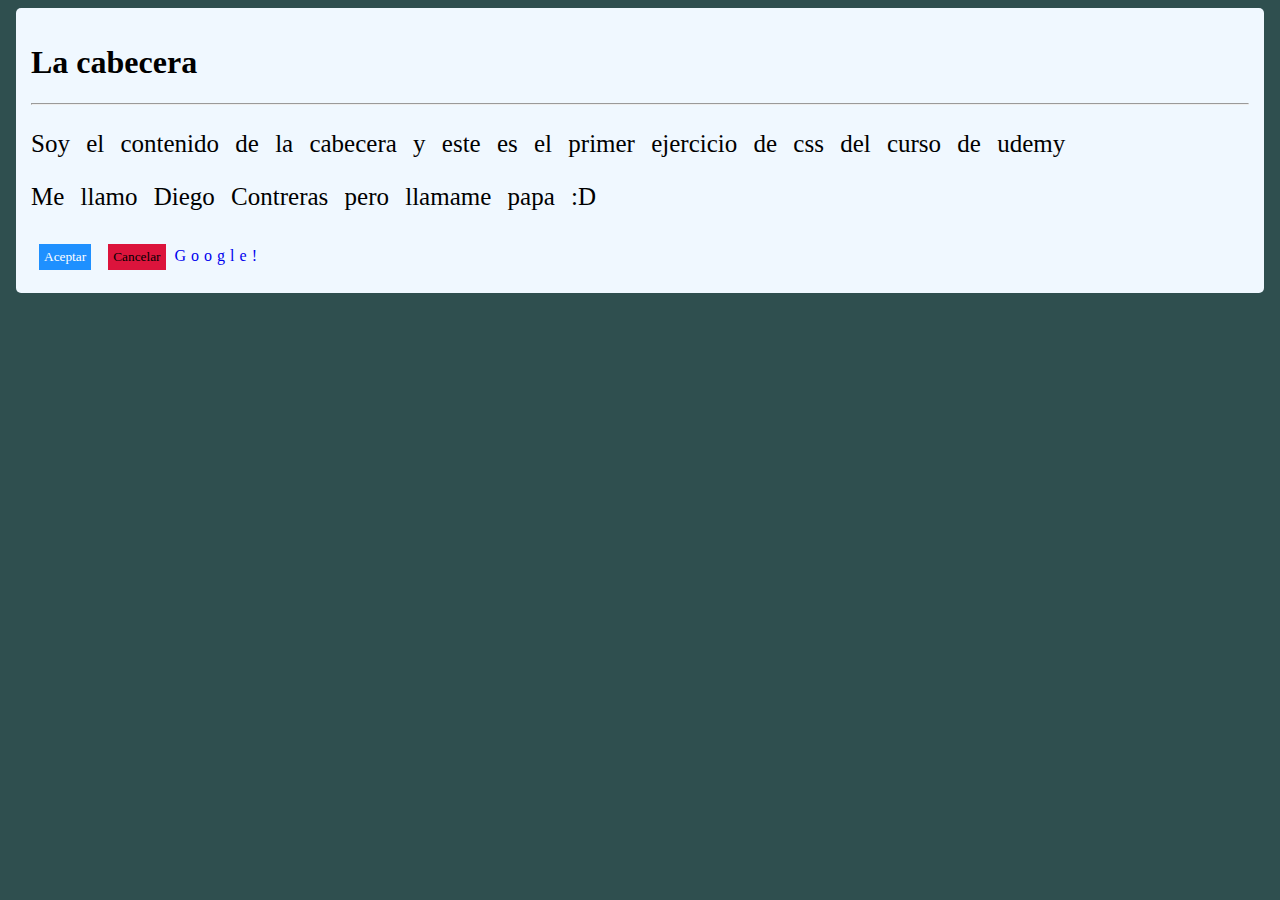
<file: ejercicioCSS_1.html>
<!DOCTYPE html>
<html lang="en">
<head>
    <meta charset="UTF-8">
    <meta http-equiv="X-UA-Compatible" content="IE=edge">
    <meta name="viewport" content="width=device-width, initial-scale=1.0">
    <link rel="stylesheet" href="styleEjercicio.css" type="text/css">
    <title>Ejercicio de css</title>   
</head>
<body>
    <header>
        <h1>La cabecera</h1>
        <hr>
        <p>Soy el contenido de la cabecera y este es el primer
            ejercicio de css del curso de udemy</p>
        <p>Me llamo Diego Contreras pero llamame papa :D</p>
        <button class="btnAceptar">Aceptar</button>
        <button class="btnCancelar">Cancelar</button>
        <a href="https://www.google.com">Google!</a>
    </header>
    
</body>
</html>
</file>
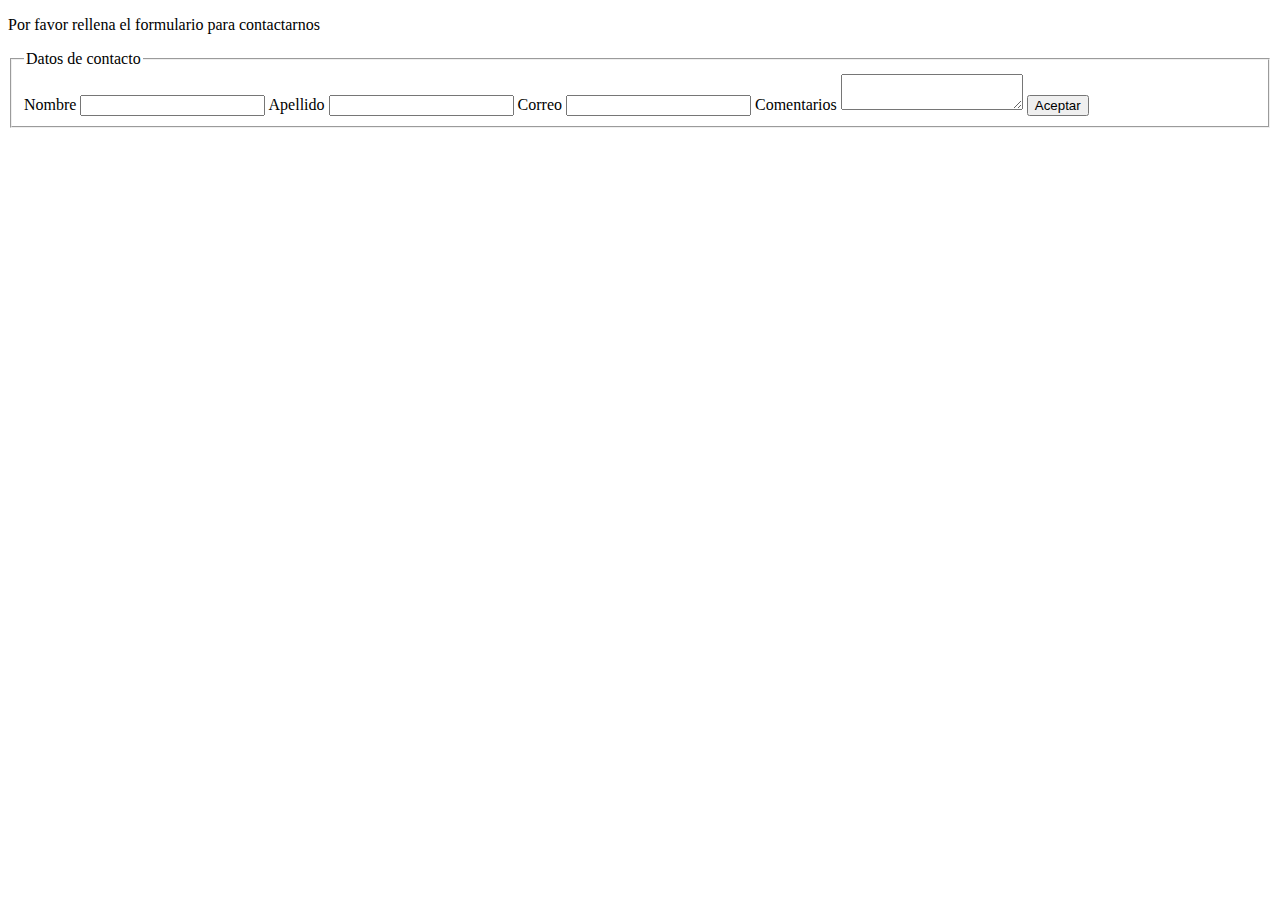
<file: formulario.html>
<!DOCTYPE html>
<html lang="en">
<head>
    <meta charset="UTF-8">
    <meta http-equiv="X-UA-Compatible" content="IE=edge">
    <meta name="viewport" content="width=device-width, initial-scale=1.0">
    <title>Formulario-contacto</title>
</head>
<body>
    <p>Por favor rellena el formulario para contactarnos</p>
    <fieldset>
        <legend>Datos de contacto</legend>
        <form action="RespuestaFormulario.html">
        <label>Nombre</label>
        <input />
        <label>Apellido</label>
        <input />
        <label>Correo</label>
        <input />
        <label>Comentarios</label>
        <textarea></textarea>
        <button>Aceptar</button>
        </form>
    </fieldset>
</body>
</html>
</file>
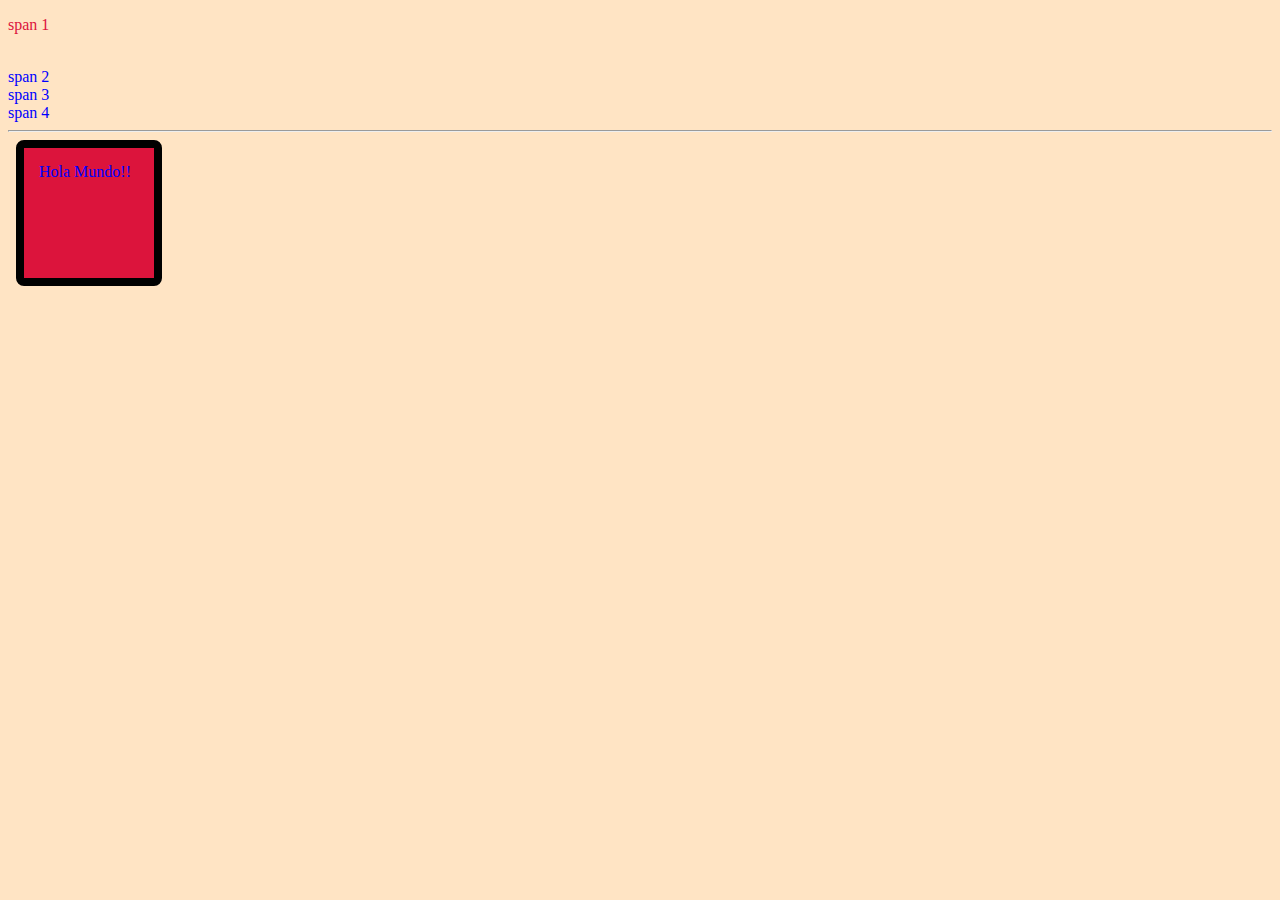
<file: PracticaCSS.html>
<!DOCTYPE html>
<html lang="en">
<head>
    <meta charset="UTF-8">
    <meta http-equiv="X-UA-Compatible" content="IE=edge">
    <meta name="viewport" content="width=device-width, initial-scale=1.0">
    <link rel="stylesheet" href="styleCss.css" type="text/css" >
    <title>Practica css</title>
</head>
<body>
    <p id="parrafo"> span 1</p>
    <br>
    <span class="etiqueta"> span 2</span>
    <br>
    <span class="etiqueta"> span 3</span>
    <br>
    <span class="etiqueta"> span 4</span>
    <hr>
    <div class="caja">Hola Mundo!!</div>
   

</body>
</html>
</file>
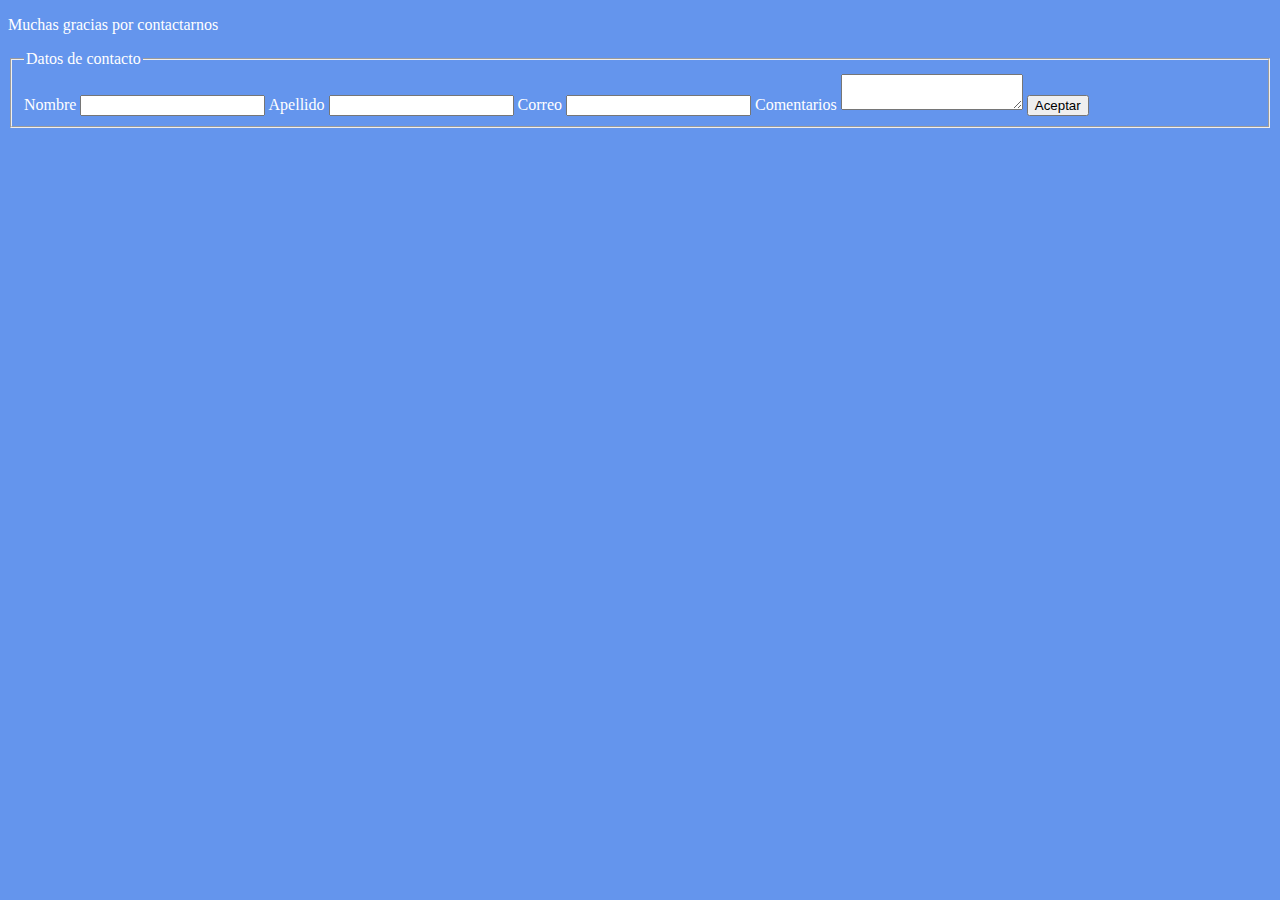
<file: RespuestaFormulario.html>
<!DOCTYPE html>
<html lang="en">
<head>
    <meta charset="UTF-8">
    <meta http-equiv="X-UA-Compatible" content="IE=edge">
    <meta name="viewport" content="width=device-width, initial-scale=1.0">
    <link rel="stylesheet" href="styleFormulario.css" type="text/css"><!--Link para los css-->

    <title>Formulario-contacto</title>
</head>
<body>
    <p>Muchas gracias por contactarnos</p>
    <fieldset>
        <legend>Datos de contacto</legend>
        <form action="">
        <label>Nombre</label>
        <input />
        <label>Apellido</label>
        <input />
        <label>Correo</label>
        <input />
        <label>Comentarios</label>
        <textarea></textarea>
        <button>Aceptar</button>
        </form>
    </fieldset>
</body>
</html>
</file>
<file: styleEjercicio.css>
body{
    background-color: darkslategray;

}

hr{
    background-color: red;

}

h1{
    text-align: left;
}

a{
    text-decoration: none;
    text-transform: capitalize;/*Deja la primera letra en mayu*/
    letter-spacing: 5px;/*Espacio entre las letras*/
    /*line-height: 5px; alto entre lineas*/
    
}

p{
    text-align: justify;
    word-spacing: 10px; /*Espacio entre las palabras*/
    text-shadow: 5px rgba(0,0,0,0.1);
    font-size: 25px;
}

header{
    margin: 8px;
    padding: 15px;
    background-color: aliceblue;
    border-radius: 5px;

}
.btnAceptar{
    background-color:dodgerblue;
    color: white;
    padding: 5px;
    margin: 8px;
    border: 0px;
    font-family: 'Times New Roman';
}

.btnCancelar{
    background-color: crimson;
    color: black;
    padding: 5px;
    margin: 5px;
    border: none;
    font-family: 'Times New Roman';

}
</file>
<file: styleCss.css>
body{
    background-color: bisque;

}


/*Seleccionar id (utilizar # para los ID)*/
#parrafo{
    color: crimson;

}


/*Seleccionar class (utilizar "." si te refieres a una clase)*/
.etiqueta{
    color: blue;
}

.caja{
    margin: 8px;/*contenido por afuera*/
    padding: 15px;/*contenido por dentro*/

    height: 100px; /*alto*/
    width: 100px; /*ancho*/
    color: blue; /*color de texto*/

    border-style: solid; /*estilo de borde*/
    border-width: 8px; /*ancho de borde*/
    border-color: black; /*color de borde*/
    border-radius: 8px; /*curvatura de las puntas de la caja*/
    background-color: crimson;/*color de fondo*/
    
}
</file>
<file: styleFormulario.css>
body{
    background-color: cornflowerblue;/*Color de fondo*/
    color: white;/*Color de Letra*/
}
</file>
